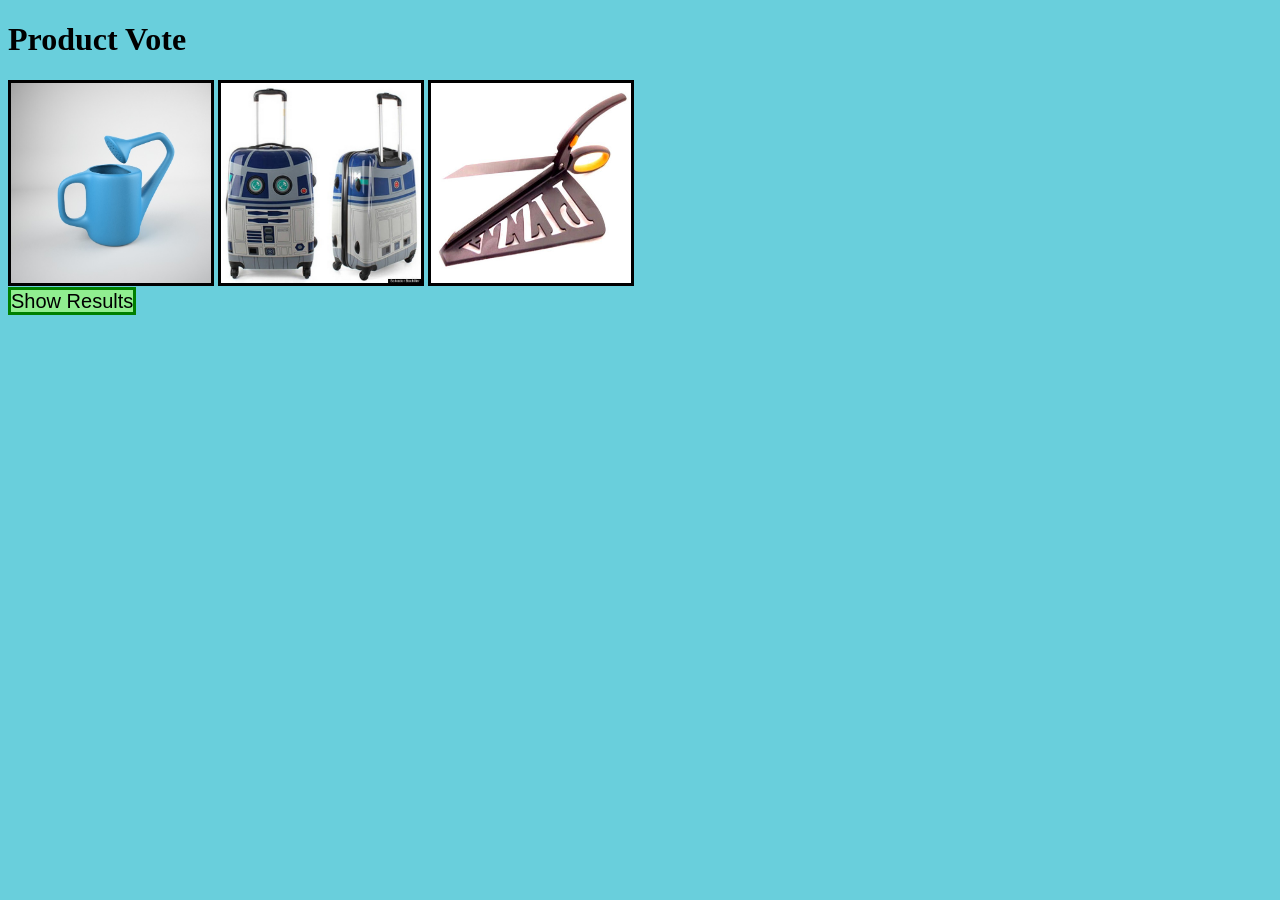
<file: lab11-index.html>
<!DOCTYPE html>
<html lang="en">

<head>
  <meta charset="UTF-8">
  <meta http-equiv="X-UA-Compatible" content="IE=edge">
  <meta name="viewport" content="width=device-width, initial-scale=1.0">
  <title>Document</title>
  <link rel="reset" href="css/reset.css">
  <link rel="stylesheet" href="css/style.css">
</head>

<body>
  <h1>Product Vote</h1>
  <main>
    <section id="img-container">
      <img id="img-one" src="" alt="">
      <img id="img-two" src="" alt="">
      <img id="img-three" src="" alt="">
    </section>
    <span id="results-btn">Show Results</span>
    <ul id="results-list"></ul>
  </main>
  <script src="js/app.js"></script>
</body>

</html>
</file>
<file: css/style.css>
#img-one {
  border: solid black;
  width: 200px;
  height: 200px;
}

#img-two {
  border: solid black;
  width: 200px;
  height: 200px;
}

#img-three {
  border: solid black;
  width: 200px;
  height: 200px;
}

#results-btn {
  font: 20px green;
  font-family: Impact, Haettenschweiler, 'Arial Narrow Bold', sans-serif;
  background-color: lightgreen;
  border: solid green;
}

li {
  font: 20px red;
}


body {
  background-color: rgb(105, 207, 220);
}
</file>
